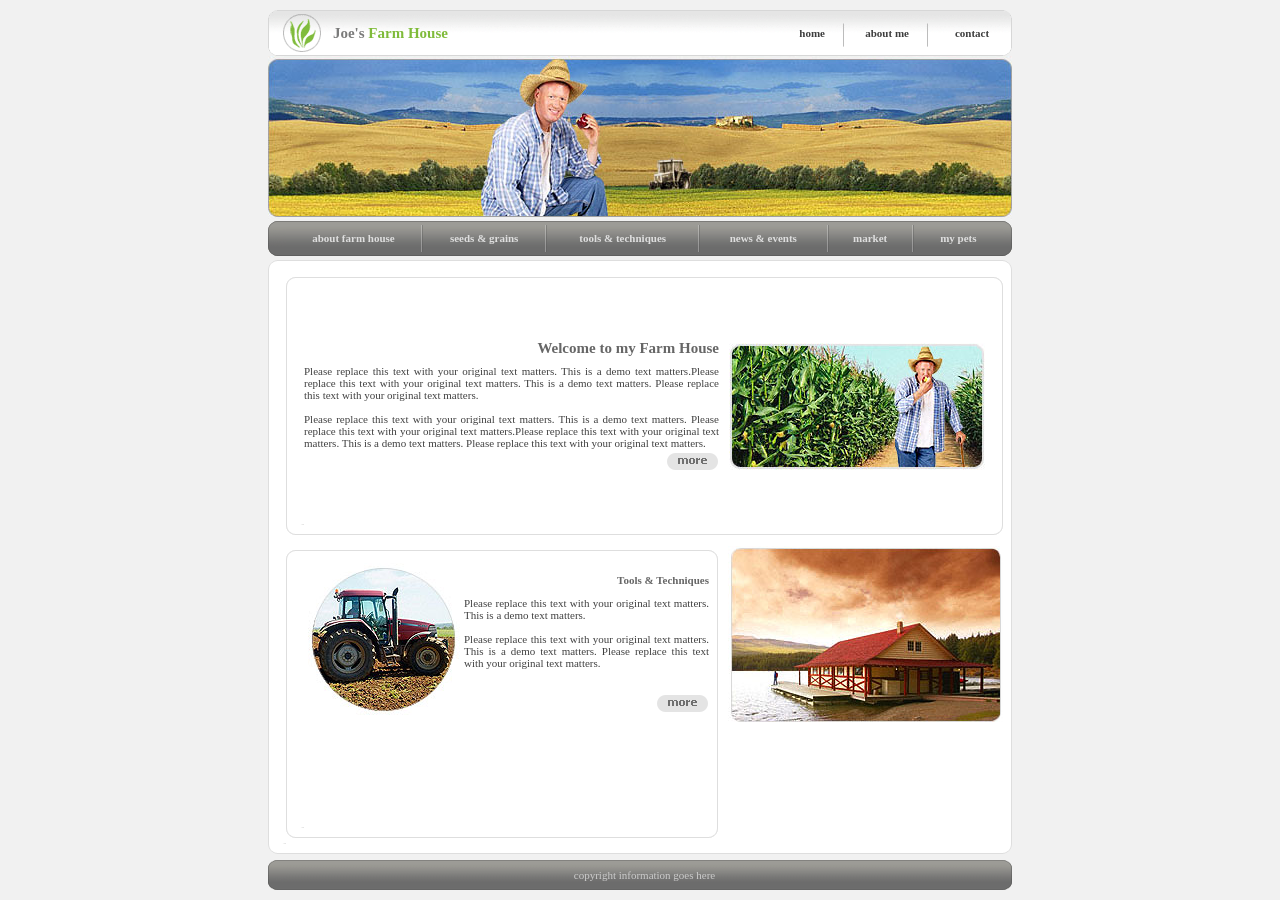
<file: index.html>
<!DOCTYPE HTML PUBLIC "-//W3C//DTD HTML 4.01 Transitional//EN">
<html>
<head>
<title>Joe's Farm House</title>
<meta http-equiv="Content-Type" content="text/html; charset=iso-8859-1">
<link href="style.css" rel="stylesheet" type="text/css">
</head>

<body leftmargin="0" topmargin="0" marginwidth="0" marginheight="0">
<table width="744" height="100%" border="0" align="center" cellpadding="0" cellspacing="0">
  <tr>
    <td height="10"><img src="images/blank_img.gif" width="1" height="10"></td>
  </tr>
  <tr>
    <td height="46" align="left" valign="middle" background="images/headertab.gif" style="background-repeat:no-repeat"><table width="744" border="0" cellspacing="0" cellpadding="0">
        <tr align="left" valign="middle"> 
          <td width="65" height="30">&nbsp;</td>
          <td width="450" height="30" class="caption"><font color="7A7A7A">Joe's 
            <font color="7FBB3A">Farm House</font></font></td>
          <td width="60" height="30" align="center" valign="middle"><a href="index.html" class="top">home</a></td>
          <td width="90" height="30" align="center"><a href="#" class="top">about me</a></td>
          <td width="80" height="30" align="center"><a href="#" class="top">contact</a></td>
        </tr>
      </table></td>
  </tr>
  <tr>
    <td height="164" align="left" valign="top"><img src="images/main_header.jpg" width="744" height="164"></td>
  </tr>
  <tr>
    <td height="36" align="left" valign="top"><table width="744" height="100%" border="0" cellpadding="0" cellspacing="0">
        <tr align="left" valign="top">
          <td width="18"><img src="images/tabbar_left.gif" width="18" height="36"></td>
          <td valign="middle" background="images/body_bar.gif"><table width="100%" height="36" border="0" cellpadding="0" cellspacing="0">
              <tr align="center" valign="middle">
                <td width="130"><a href="#" class="topnav">about farm house</a></td>
                <td width="2"><img src="images/divider.gif" width="2" height="36"></td>
                <td width="118"><a href="#" class="topnav">seeds &amp; grains</a></td>
                <td width="2"><img src="images/divider.gif" width="2" height="36"></td>
                <td width="145"><a href="#" class="topnav">tools &amp; techniques</a></td>
                <td width="2"><img src="images/divider.gif" width="2" height="36"></td>
                <td width="122"><a href="#" class="topnav">news &amp; events</a></td>
                <td width="2"><img src="images/divider.gif" width="2" height="36"></td>
                <td width="80"><a href="#" class="topnav">market</a></td>
                <td width="2"><img src="images/divider.gif" width="2" height="36"></td>
                <td width="86"><a href="#" class="topnav">my pets</a></td>
              </tr>
            </table></td>
          <td width="9"><img src="images/tabbar_right.gif" width="9" height="36"></td>
        </tr>
      </table></td>
  </tr>
  <tr>
    <td align="left" valign="top"><table width="100%" height="100%" border="0" cellpadding="0" cellspacing="0">
        <tr>
          <td width="18" height="17" align="left" valign="top"><img src="images/leftcorner_top.gif" width="18" height="17"></td>
          <td background="images/top_bg.gif">&nbsp;</td>
          <td width="9" align="left" valign="top"><img src="images/rightcorner_top.gif" width="9" height="17"></td>
        </tr>
        <tr>
          <td width="18" align="left" valign="top" background="images/left_bg.gif">&nbsp;</td>
          <td align="left" valign="top" bgcolor="#FFFFFF"><table width="100%" height="100%" border="0" cellpadding="0" cellspacing="0">
              <tr>
                <td align="left" valign="top"><table width="100%" height="100%" border="0" cellpadding="0" cellspacing="0">
                    <tr> 
                      <td width="18" height="17" align="left" valign="top"><img src="images/leftcorner_top.gif" width="18" height="17"></td>
                      <td background="images/top_bg.gif">&nbsp;</td>
                      <td width="9" align="left" valign="top"><img src="images/rightcorner_top.gif" width="9" height="17"></td>
                    </tr>
                    <tr> 
                      <td width="18" align="left" valign="top" background="images/left_bg.gif">&nbsp;</td>
                      <td bgcolor="#FFFFFF"><table width="100%" border="0" cellspacing="0" cellpadding="0">
                          <tr>
                            <td><table width="100%" border="0" cellspacing="0" cellpadding="0">
                                <tr>
                                  <td height="25" align="right" valign="top" class="caption"><font color="#666666">Welcome 
                                    to my Farm House</font></td>
                                </tr>
                                <tr>
                                  <td align="left" valign="top"><div align="justify">Please 
                                      replace this text with your original text 
                                      matters. This is a demo text matters.Please 
                                      replace this text with your original text 
                                      matters. This is a demo text matters. Please 
                                      replace this text with your original text 
                                      matters.<br>
                                      <br>
                                      Please replace this text with your original 
                                      text matters. This is a demo text matters. 
                                      Please replace this text with your original 
                                      text matters.Please replace this text with 
                                      your original text matters. This is a demo 
                                      text matters. Please replace this text with 
                                      your original text matters. </div></td>
                                </tr>
                                <tr>
                                  <td height="25" align="right" valign="middle"><a href="#"><img src="images/more.gif" alt="more" width="53" height="20" border="0"></a></td>
                                </tr>
                              </table></td>
                            <td width="275" align="center" valign="middle"><img src="images/apple.jpg" width="256" height="127"></td>
                          </tr>
                        </table></td>
                      <td width="9" align="left" valign="top" background="images/right_bg.gif">&nbsp;</td>
                    </tr>
                    <tr> 
                      <td width="18" height="16" align="left" valign="top"><img src="images/lower_leftbend.gif" width="18" height="16"></td>
                      <td height="16" align="left" valign="top" background="images/bottom_bg.gif"><img src="images/blank_img.gif" width="1" height="16"></td>
                      <td width="9" align="left" valign="top"><img src="images/lower_rightbend.gif" width="9" height="16"></td>
                    </tr>
                  </table></td>
              </tr>
              <tr>
                <td height="6"><img src="images/blank_img.gif" width="1" height="6"></td>
              </tr>
              <tr>
                <td align="left" valign="top"><table width="100%" height="100%" border="0" cellpadding="0" cellspacing="0">
                    <tr>
                      <td align="left" valign="top"><table width="100%" height="100%" border="0" cellpadding="0" cellspacing="0">
                          <tr> 
                            <td width="18" height="17" align="left" valign="top"><img src="images/leftcorner_top.gif" width="18" height="17"></td>
                            <td background="images/top_bg.gif">&nbsp;</td>
                            <td width="9" align="left" valign="top"><img src="images/rightcorner_top.gif" width="9" height="17"></td>
                          </tr>
                          <tr> 
                            <td width="18" align="left" valign="top" background="images/left_bg.gif">&nbsp;</td>
                            <td align="left" valign="top" bgcolor="#FFFFFF"><table width="100%" border="0" cellspacing="0" cellpadding="0">
                                <tr> 
                                  <td width="160" rowspan="3" align="center" valign="middle"><img src="images/truck.jpg" width="152" height="153"></td>
                                  <td height="34" align="right" valign="middle" class="caption2"><font color="#666666">Tools 
                                    &amp; Techniques</font></td>
                                </tr>
                                <tr> 
                                  <td align="left" valign="top"><p align="justify">Please 
                                      replace this text with your original text 
                                      matters. This is a demo text matters.<br>
                                      <br>
                                      Please replace this text with your original 
                                      text matters. This is a demo text matters. 
                                      Please replace this text with your original 
                                      text matters. </p>
                                    </td>
                                </tr>
                                <tr> 
                                  <td height="25" align="right" valign="middle"><a href="#"><img src="images/more.gif" alt="more" width="53" height="20" border="0"></a></td>
                                </tr>
                              </table></td>
                            <td width="9" align="left" valign="top" background="images/right_bg.gif">&nbsp;</td>
                          </tr>
                          <tr> 
                            <td width="18" height="16" align="left" valign="top"><img src="images/lower_leftbend.gif" width="18" height="16"></td>
                            <td height="16" align="left" valign="top" background="images/bottom_bg.gif"><img src="images/blank_img.gif" width="1" height="16"></td>
                            <td width="9" align="left" valign="top"><img src="images/lower_rightbend.gif" width="9" height="16"></td>
                          </tr>
                        </table></td>
                      <td width="10"><img src="images/blank_img.gif" width="10" height="1"></td>
                      <td width="275" height="178" align="left" valign="top" background="images/farmhouse.jpg" style="background-repeat:no-repeat">&nbsp;</td>
                    </tr>
                  </table></td>
              </tr>
            </table></td>
          <td width="9" align="left" valign="top" background="images/right_bg.gif">&nbsp;</td>
        </tr>
        <tr>
          <td width="18" height="16" align="left" valign="top"><img src="images/lower_leftbend.gif" width="18" height="16"></td>
          <td height="16" align="left" valign="top" background="images/bottom_bg.gif"><img src="images/blank_img.gif" width="1" height="16"></td>
          <td width="9" align="left" valign="top"><img src="images/lower_rightbend.gif" width="9" height="16"></td>
        </tr>
      </table></td>
  </tr>
  <tr>
    <td height="31" align="left" valign="top"><table width="100%" height="100%" border="0" cellpadding="0" cellspacing="0">
        <tr align="left" valign="middle">
          <td width="18" valign="top"><img src="images/footer_left.gif" width="18" height="31"></td>
          <td align="center" valign="middle" background="images/footer_bg.gif"><font color="#CCCCCC">copyright 
            information goes here</font></td>
          <td width="9" valign="top"><img src="images/footer_right.gif" width="9" height="31"></td>
        </tr>
      </table></td>
  </tr>
  <tr>
    <td height="10"><img src="images/blank_img.gif" width="1" height="10"></td>
  </tr>
</table>
</body>
</html>
</file>
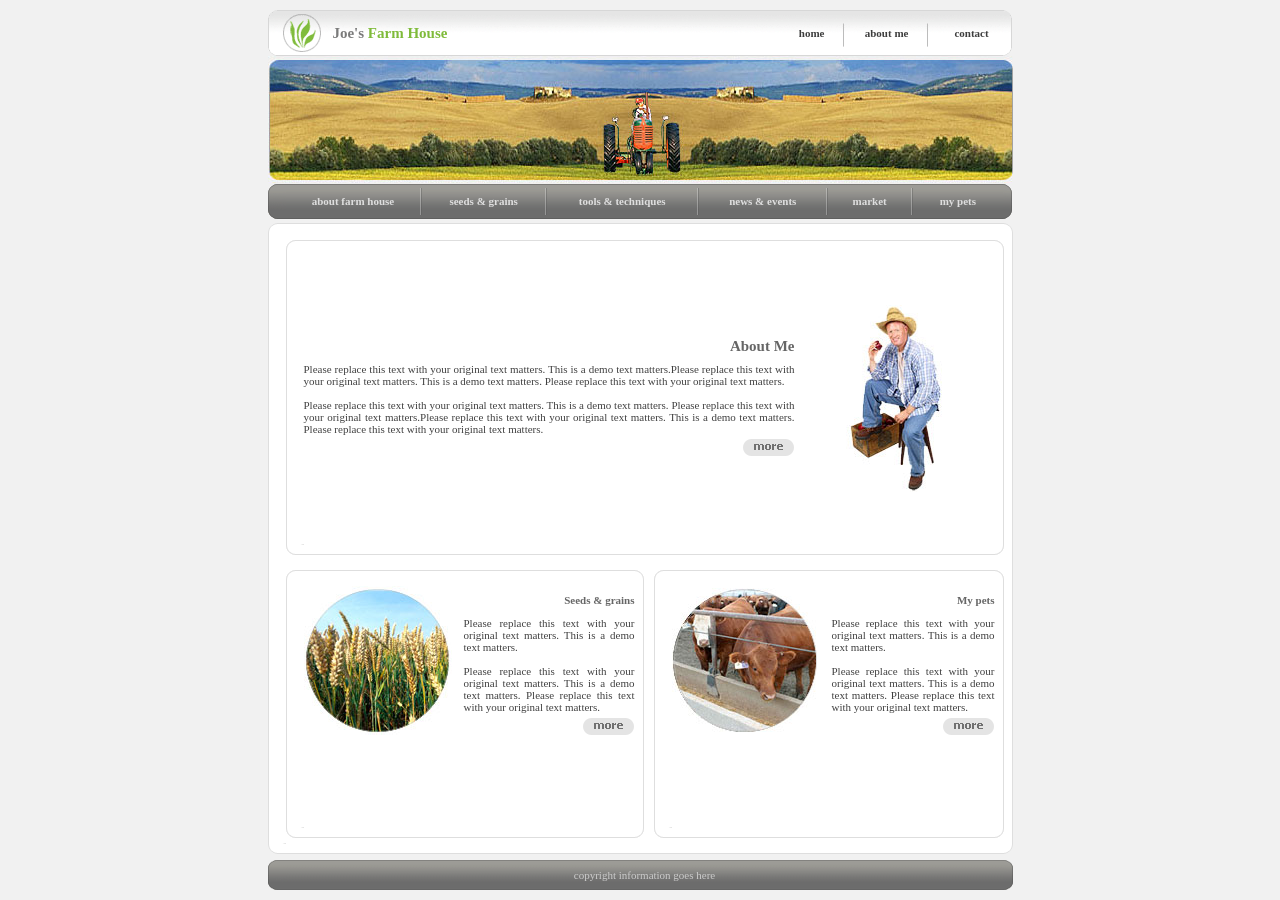
<file: inside.html>
<!DOCTYPE HTML PUBLIC "-//W3C//DTD HTML 4.01 Transitional//EN">
<html>
<head>
<title>Ryan's Farm House</title>
<meta http-equiv="Content-Type" content="text/html; charset=iso-8859-1">
<link href="style.css" rel="stylesheet" type="text/css">
</head>

<body leftmargin="0" topmargin="0" marginwidth="0" marginheight="0">
<table width="744" height="100%" border="0" align="center" cellpadding="0" cellspacing="0">
  <tr>
    <td height="10"><img src="images/blank_img.gif" width="1" height="10"></td>
  </tr>
  <tr>
    <td height="46" align="left" valign="middle" background="images/headertab.gif" style="background-repeat:no-repeat"><table width="744" border="0" cellspacing="0" cellpadding="0">
        <tr align="left" valign="middle"> 
          <td width="65" height="30">&nbsp;</td>
          <td width="450" height="30" class="caption"><font color="7A7A7A">Joe's 
            <font color="7FBB3A">Farm House</font></font></td>
          <td width="60" height="30" align="center" valign="middle"><a href="index.html" class="top">home</a></td>
          <td width="90" height="30" align="center"><a href="#" class="top">about me</a></td>
          <td width="80" height="30" align="center"><a href="#" class="top">contact</a></td>
        </tr>
      </table></td>
  </tr>
  <tr>
    <td height="127" align="left" valign="top"><img src="images/inside_header.jpg" width="745" height="127"></td>
  </tr>
  <tr>
    <td height="36" align="left" valign="top"><table width="744" height="100%" border="0" cellpadding="0" cellspacing="0">
        <tr align="left" valign="top">
          <td width="18"><img src="images/tabbar_left.gif" width="18" height="36"></td>
          <td valign="middle" background="images/body_bar.gif"><table width="100%" height="36" border="0" cellpadding="0" cellspacing="0">
              <tr align="center" valign="middle">
                <td width="130"><a href="#" class="topnav">about farm house</a></td>
                <td width="2"><img src="images/divider.gif" width="2" height="36"></td>
                <td width="118"><a href="#" class="topnav">seeds &amp; grains</a></td>
                <td width="2"><img src="images/divider.gif" width="2" height="36"></td>
                <td width="145"><a href="#" class="topnav">tools &amp; techniques</a></td>
                <td width="2"><img src="images/divider.gif" width="2" height="36"></td>
                <td width="122"><a href="#" class="topnav">news &amp; events</a></td>
                <td width="2"><img src="images/divider.gif" width="2" height="36"></td>
                <td width="80"><a href="#" class="topnav">market</a></td>
                <td width="2"><img src="images/divider.gif" width="2" height="36"></td>
                <td width="86"><a href="#" class="topnav">my pets</a></td>
              </tr>
            </table></td>
          <td width="9"><img src="images/tabbar_right.gif" width="9" height="36"></td>
        </tr>
      </table></td>
  </tr>
  <tr>
    <td align="left" valign="top"><table width="100%" height="100%" border="0" cellpadding="0" cellspacing="0">
        <tr>
          <td width="18" height="17" align="left" valign="top"><img src="images/leftcorner_top.gif" width="18" height="17"></td>
          <td background="images/top_bg.gif">&nbsp;</td>
          <td width="9" align="left" valign="top"><img src="images/rightcorner_top.gif" width="9" height="17"></td>
        </tr>
        <tr>
          <td width="18" align="left" valign="top" background="images/left_bg.gif">&nbsp;</td>
          <td align="left" valign="top" bgcolor="#FFFFFF"><table width="100%" height="100%" border="0" cellpadding="0" cellspacing="0">
              <tr>
                <td align="left" valign="top"><table width="100%" height="100%" border="0" cellpadding="0" cellspacing="0">
                    <tr> 
                      <td width="18" height="17" align="left" valign="top"><img src="images/leftcorner_top.gif" width="18" height="17"></td>
                      <td background="images/top_bg.gif">&nbsp;</td>
                      <td width="9" align="left" valign="top"><img src="images/rightcorner_top.gif" width="9" height="17"></td>
                    </tr>
                    <tr> 
                      <td width="18" align="left" valign="top" background="images/left_bg.gif">&nbsp;</td>
                      <td bgcolor="#FFFFFF"><table width="100%" border="0" cellspacing="0" cellpadding="0">
                          <tr>
                            <td><table width="100%" border="0" cellspacing="0" cellpadding="0">
                                <tr>
                                  <td height="25" align="right" valign="top" class="caption"><font color="#666666">About 
                                    Me </font></td>
                                </tr>
                                <tr>
                                  <td align="left" valign="top"><div align="justify">Please 
                                      replace this text with your original text 
                                      matters. This is a demo text matters.Please 
                                      replace this text with your original text 
                                      matters. This is a demo text matters. Please 
                                      replace this text with your original text 
                                      matters.<br>
                                      <br>
                                      Please replace this text with your original 
                                      text matters. This is a demo text matters. 
                                      Please replace this text with your original 
                                      text matters.Please replace this text with 
                                      your original text matters. This is a demo 
                                      text matters. Please replace this text with 
                                      your original text matters. </div></td>
                                </tr>
                                <tr>
                                  <td height="25" align="right" valign="middle"><a href="#"><img src="images/more.gif" alt="more" width="53" height="20" border="0"></a></td>
                                </tr>
                              </table></td>
                            <td width="200" align="center" valign="middle"><img src="images/joe.jpg" width="98" height="187"></td>
                          </tr>
                        </table></td>
                      <td width="9" align="left" valign="top" background="images/right_bg.gif">&nbsp;</td>
                    </tr>
                    <tr> 
                      <td width="18" height="16" align="left" valign="top"><img src="images/lower_leftbend.gif" width="18" height="16"></td>
                      <td height="16" align="left" valign="top" background="images/bottom_bg.gif"><img src="images/blank_img.gif" width="1" height="16"></td>
                      <td width="9" align="left" valign="top"><img src="images/lower_rightbend.gif" width="9" height="16"></td>
                    </tr>
                  </table></td>
              </tr>
              <tr>
                <td height="6"><img src="images/blank_img.gif" width="1" height="6"></td>
              </tr>
              <tr>
                <td align="left" valign="top"><table width="100%" height="100%" border="0" cellpadding="0" cellspacing="0">
                    <tr>
                      <td align="left" valign="top"><table width="100%" height="100%" border="0" cellpadding="0" cellspacing="0">
                          <tr> 
                            <td width="18" height="17" align="left" valign="top"><img src="images/leftcorner_top.gif" width="18" height="17"></td>
                            <td background="images/top_bg.gif">&nbsp;</td>
                            <td width="9" align="left" valign="top"><img src="images/rightcorner_top.gif" width="9" height="17"></td>
                          </tr>
                          <tr> 
                            <td width="18" align="left" valign="top" background="images/left_bg.gif">&nbsp;</td>
                            <td align="left" valign="top" bgcolor="#FFFFFF"><table width="100%" border="0" cellspacing="0" cellpadding="0">
                                <tr> 
                                  <td width="160" rowspan="3" align="left" valign="middle"><img src="images/grains.jpg" width="148" height="149"></td>
                                  <td height="34" align="right" valign="middle" class="caption2"><font color="#666666">Seeds 
                                    &amp; grains</font></td>
                                </tr>
                                <tr> 
                                  <td align="left" valign="top"><p align="justify">Please 
                                      replace this text with your original text 
                                      matters. This is a demo text matters.<br>
                                      <br>
                                      Please replace this text with your original 
                                      text matters. This is a demo text matters. 
                                      Please replace this text with your original 
                                      text matters. </p>
                                    </td>
                                </tr>
                                <tr> 
                                  <td height="25" align="right" valign="middle"><a href="#"><img src="images/more.gif" alt="more" width="53" height="20" border="0"></a></td>
                                </tr>
                              </table></td>
                            <td width="9" align="left" valign="top" background="images/right_bg.gif">&nbsp;</td>
                          </tr>
                          <tr> 
                            <td width="18" height="16" align="left" valign="top"><img src="images/lower_leftbend.gif" width="18" height="16"></td>
                            <td height="16" align="left" valign="top" background="images/bottom_bg.gif"><img src="images/blank_img.gif" width="1" height="16"></td>
                            <td width="9" align="left" valign="top"><img src="images/lower_rightbend.gif" width="9" height="16"></td>
                          </tr>
                        </table></td>
                      <td width="10"><img src="images/blank_img.gif" width="10" height="1"></td>
                      <td width="350" height="178" align="left" valign="top" style="background-repeat:no-repeat"><table width="100%" height="100%" border="0" cellpadding="0" cellspacing="0">
                          <tr> 
                            <td width="18" height="17" align="left" valign="top"><img src="images/leftcorner_top.gif" width="18" height="17"></td>
                            <td background="images/top_bg.gif">&nbsp;</td>
                            <td width="9" align="left" valign="top"><img src="images/rightcorner_top.gif" width="9" height="17"></td>
                          </tr>
                          <tr> 
                            <td width="18" align="left" valign="top" background="images/left_bg.gif">&nbsp;</td>
                            <td align="left" valign="top" bgcolor="#FFFFFF"><table width="100%" border="0" cellspacing="0" cellpadding="0">
                                <tr> 
                                  <td width="160" rowspan="3" align="left" valign="middle"><img src="images/pets.jpg" width="146" height="146"></td>
                                  <td height="34" align="right" valign="middle" class="caption2"><font color="#666666">My 
                                    pets </font></td>
                                </tr>
                                <tr> 
                                  <td align="left" valign="top"><p align="justify">Please 
                                      replace this text with your original text 
                                      matters. This is a demo text matters.<br>
                                      <br>
                                      Please replace this text with your original 
                                      text matters. This is a demo text matters. 
                                      Please replace this text with your original 
                                      text matters. </p></td>
                                </tr>
                                <tr> 
                                  <td height="25" align="right" valign="middle"><a href="#"><img src="images/more.gif" alt="more" width="53" height="20" border="0"></a></td>
                                </tr>
                              </table></td>
                            <td width="9" align="left" valign="top" background="images/right_bg.gif">&nbsp;</td>
                          </tr>
                          <tr> 
                            <td width="18" height="16" align="left" valign="top"><img src="images/lower_leftbend.gif" width="18" height="16"></td>
                            <td height="16" align="left" valign="top" background="images/bottom_bg.gif"><img src="images/blank_img.gif" width="1" height="16"></td>
                            <td width="9" align="left" valign="top"><img src="images/lower_rightbend.gif" width="9" height="16"></td>
                          </tr>
                        </table></td>
                    </tr>
                  </table></td>
              </tr>
            </table></td>
          <td width="9" align="left" valign="top" background="images/right_bg.gif">&nbsp;</td>
        </tr>
        <tr>
          <td width="18" height="16" align="left" valign="top"><img src="images/lower_leftbend.gif" width="18" height="16"></td>
          <td height="16" align="left" valign="top" background="images/bottom_bg.gif"><img src="images/blank_img.gif" width="1" height="16"></td>
          <td width="9" align="left" valign="top"><img src="images/lower_rightbend.gif" width="9" height="16"></td>
        </tr>
      </table></td>
  </tr>
  <tr>
    <td height="31" align="left" valign="top"><table width="100%" height="100%" border="0" cellpadding="0" cellspacing="0">
        <tr align="left" valign="middle">
          <td width="18" valign="top"><img src="images/footer_left.gif" width="18" height="31"></td>
          <td align="center" valign="middle" background="images/footer_bg.gif"><font color="#CCCCCC">copyright 
            information goes here</font></td>
          <td width="9" valign="top"><img src="images/footer_right.gif" width="9" height="31"></td>
        </tr>
      </table></td>
  </tr>
  <tr>
    <td height="10"><img src="images/blank_img.gif" width="1" height="10"></td>
  </tr>
</table>
</body>
</html>
</file>
<file: style.css>
/* CSS Document */

BODY {
	SCROLLBAR-FACE-COLOR: #6C6C6C; 
	SCROLLBAR-HIGHLIGHT-COLOR: #ffffff; 
	SCROLLBAR-SHADOW-COLOR: #e2edc2; 
	SCROLLBAR-3DLIGHT-COLOR: #ffffff; 
	SCROLLBAR-ARROW-COLOR: #ffffff; 
	SCROLLBAR-TRACK-COLOR: #ffffff; 
	SCROLLBAR-DARKSHADOW-COLOR: #ffffff; 
	BACKGROUND-COLOR: #F1F1F1;
}

td
{
font-family:tahoma;
font-size: 11px;
color:#404040;
}
.heading
{
	font-family:tahoma;
	color:#ffffff;
	font-size: 13px;
	font-weight: bold;
	text-transform: lowercase;

}
.caption
{
	font-family:tahoma;
	color:#ffffff;
	font-size: 15px;
	font-weight: bold;

}

.caption2
{
	font-family:tahoma;
	color:#ffffff;
	font-size: 11px;
	font-weight: bold;

}
.topnav
{
	font-family:tahoma;
	color:#DFDFDF;
	font-size: 11px;
	font-weight: bold;
	text-decoration:none;

}
.topnav:hover
{
	font-family:tahoma;
	color:#DFDFDF;
	font-size: 11px;
	font-weight: bold;
	text-decoration:underline;

}
.content {
	font-family:tahoma;
	color:#ffffff;
	font-size: 11px;
	line-height: 18px;
}
.button
{
	font-family:tahoma;
	color:#000000;
	font-size: 11px;
	font-weight: bold;
	text-decoration:none;

}
.button:hover
{
	font-family:tahoma;
	color:#000000;
	font-size: 11px;
	font-weight: bold;
	text-decoration:underline;

}

.top
{
	font-family:tahoma;
	color:#3D3D3D;
	font-size: 11px;
	font-weight: bold;
	text-decoration:none;

}
.top:hover
{
	font-family:tahoma;
	color:#3D3D3D;
	font-size: 11px;
	font-weight: bold;
	text-decoration:underline;

}

.right
{
	font-family:tahoma;
	color:#000000;
	font-size: 11px;
	font-weight: bold;
	text-decoration:none;

}
.right:hover
{
	font-family:tahoma;
	color:#000000;
	font-size: 11px;
	font-weight: bold;
	text-decoration:underline;

}
</file>
